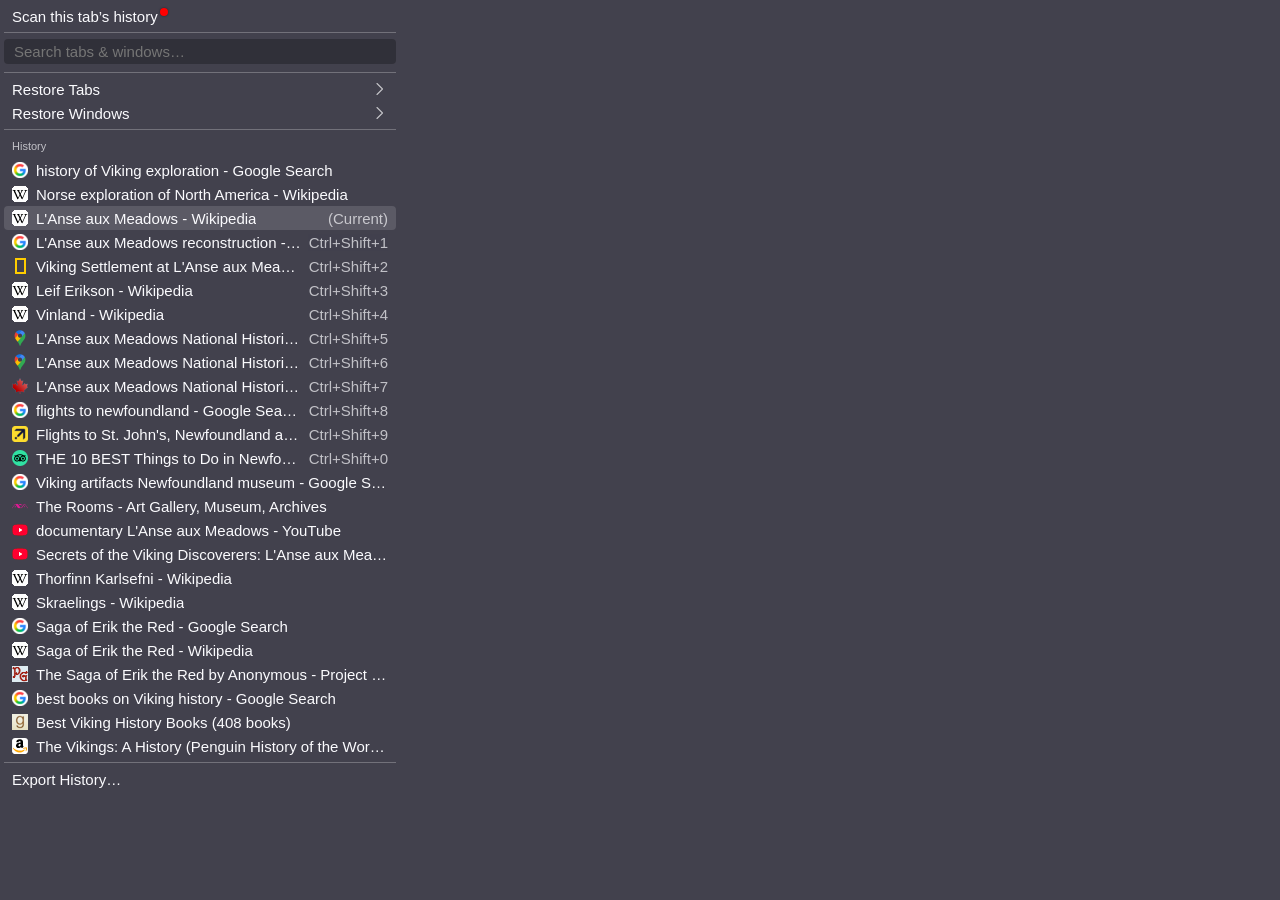
<file: firefox/rewin-popup.html>
<!DOCTYPE html><!--*- js-indent-level: 2; css-indent-offset: 2 -*-->
<!-- Copyright 2025 by zrajm. Licenses: CC BY-SA (text), GPLv2 (code). -->
<meta charset="utf-8">
<meta name="viewport" content="width=device-width,initial-scale=1">
<title>Sliding Menu</title>
<style>
  *, :before, :after { box-sizing: inherit; padding: 0; margin: 0 }
  html {
    box-sizing: border-box;
    overflow-x: hidden;
    font: 15px/normal Ubuntu, -apple-system, BlinkMacSystemFont, 'Segoe UI',
          Roboto, 'Helvetica Neue', Oxygen-Sans, Ubuntu, Cantarell, sans-serif;
    scroll-behavior: smooth;
    max-width: 400px;
  }
  body {
    cursor: default;
    background: #42414d;
    color: #fbfbfe;
  }
  :focus { outline: 2px solid #ccf8 }
  a {
    overflow-x: hidden; color: inherit; text-decoration: none;
    &:hover, &.current { background: #fff2 }
  }
  input {
    height: 16px; margin: 2px 0 4px;
    border: 0; border-radius: 4px;
    background: #0004; color: inherit;
    height: auto; width: 100%;
    padding: 4px 10px;
    font: inherit;
  }
  mark {
    background: #888d;
    outline: 1px solid #888d;
    color: inherit;
    z-index:-1;
  }
  /* Menu item appearance. */
  div {
    /* Menu items are <a>, <small> or <hr>. */
    & > :is(a, small) { /* menu items */
      &:is(small) { opacity: 69%; font-size: 11px } /* small text */
      &:is(a) {                                     /* clickable item */
        & > span { overflow: hidden; text-overflow: ellipsis }
        & > img { height: 16px; width: 16px; margin-right: 8px }
        &[key],
        &[href^="#"]:not([href="#"]) {  /* FIXME: rewrite selector? */
          &:before, &:after { opacity: 69%; }
          &:after  { padding-left : 8px; margin-left: auto }
          &:before { padding-right: 8px }
          &[key]:after { content: attr(key) } /* keyboard shortcut */
          &:not([key]) {
            &:before, &:after { height: 16px; }
            &:first-child {             /* 1st item in submenu */
              font-weight: bold;
              &:before { content: url("popup-prev.svg") }
            }
            &:not(:first-child):after { /* other items */
              content: url("popup-next.svg");
            }
          }
        }
      }
      display: flex; flex-flow: row nowrap; /* flex-direction + flex-wrap */
      align-items: center;
      white-space: nowrap;
      padding: 0 8px; height: 24px; border-radius: 4px;
    }
    & > hr {
      opacity: 25%; margin: 4px 0; height: 1px;
      border: 0; border-top: 1px solid #fefeff;
    }
  }
  div.menu {
    padding: 4px;
    /* Menu scrolling left/right. */
    &[id="top"] { position: relative }
    & div.menu { position: absolute; width: 100%; height: 100%; left: 100%; top: 0; }
    visibility: hidden;         /* show submenu matching URL fragment */
    &[id="top"]:not(:has(:target)), &:target { visibility: visible }
    transition: visibility .5s; /* delay 'visibility' until animation done */
  }
  a[badge]:after {
    border-radius: 5px;
    position: relative; top: -4px;
    content: attr(badge);
    background: #f00; box-shadow: 0 0 2px #0008;
    font-size: 11px;
    padding: 0 4px;
    margin-left: 2px;
    min-width: 8px;
    min-height: 8px;
  }
</style>
<div class=menu id=top>
  <a href="#" badge>Scan this tab’s history</a>
  <hr>
  <input id=q placeholder="Search tabs & windows…" autocomplete=off>
  <div id=out></div>
  <hr>
  <a href="#tabs">Restore Tabs</a>
  <div class=menu id=tabs>
    <a href="#top">Restore Tabs</a>
    <hr>
    <a href="#tabs2">tabs2</a>
    <a href="#">SOUCHSOUHSRCHU</a>
    <a href="#">SOUCHSOUHSRCHU</a>
    <a href="#">SOUCHSOUHSRCHU</a>
    <a href="#">SOUCHSOUHSRCHU</a>
    <a href="#">SOUCHSOUHSRCHU</a>
    <a href="#">SOUCHSOUHSRCHU</a>
    <a href="#">SOUCHSOUHSRCHU</a>
    <a href="#">SOUCHSOUHSRCHU</a>
    <a href="#">SOUCHSOUHSRCHU</a>
    <a href="#">SOUCHSOUHSRCHU</a>
    <div class=menu id=tabs2>
      <a href="#tabs">Tabs2</a>
      <hr>
      <a href="#">SOUCHSOUHSRCHU</a>
      <a href="#">SOUCHSOUHSRCHU</a>
      <a href="#">SOUCHSOUHSRCHU</a>
      <a href="#">SOUCHSOUHSRCHU</a>
      <a href="#">SOUCHSOUHSRCHU</a>
      <a href="#">SOUCHSOUHSRCHU</a>
      <a href="#">SOUCHSOUHSRCHU</a>
      <a href="#">SOUCHSOUHSRCHU</a>
      <a href="#">SOUCHSOUHSRCHU</a>
      <a href="#">SOUCHSOUHSRCHU</a>
    </div>
  </div>
  <a href="#wins">Restore Windows</a>
  <div class=menu id=wins>
    <a href="#top">Restore Windows</a>
    <hr>
    <a href="#">SOUCHSOUHSRCHU</a>
    <a href="#">SOUCHSOUHSRCHU</a>
    <a href="#">SOUCHSOUHSRCHU</a>
    <a href="#">SOUCHSOUHSRCHU</a>
    <a href="#">SOUCHSOUHSRCHU</a>
    <a href="#">SOUCHSOUHSRCHU</a>
    <a href="#">SOUCHSOUHSRCHU</a>
    <a href="#">SOUCHSOUHSRCHU</a>
    <a href="#">SOUCHSOUHSRCHU</a>
    <a href="#">SOUCHSOUHSRCHU</a>
  </div>
  <hr>
  <small>History</small>
  <a href="https://www.google.com/search?q=history+of+Viking+exploration">
    <img src="icon/google.png"><span>history of Viking exploration - Google Search</span></a>
  <a href="https://en.wikipedia.org/wiki/Norse_exploration_of_North_America">
    <img src="icon/wikipedia.png"><span>Norse exploration of North America - Wikipedia</span></a>
  <a href="https://en.wikipedia.org/wiki/L%27Anse_aux_Meadows" class=current key="(Current)">
    <img src="icon/wikipedia.png"><span>L'Anse aux Meadows - Wikipedia</span></a>
  <a href="https://www.google.com/search?q=L%27Anse+aux+Meadows+reconstruction&tbm=isch" key="Ctrl+Shift+1">
    <img src="icon/google.png"><span>L'Anse aux Meadows reconstruction - Google Search</span></a>
  <a href="https://www.nationalgeographic.com/photo-of-the-day/2023/10/vikings-settlement-lanse-aux-meadows.jpg" key="Ctrl+Shift+2">
    <img src="icon/nationalgeographic.png"><span>Viking Settlement at L'Anse aux Meadows - National Geographic</span></a>
  <a href="https://en.wikipedia.org/wiki/Leif_Erikson" key="Ctrl+Shift+3">
    <img src="icon/wikipedia.png"><span>Leif Erikson - Wikipedia</span></a>
  <a href="https://en.wikipedia.org/wiki/Vinland" key="Ctrl+Shift+4">
    <img src="icon/wikipedia.png"><span>Vinland - Wikipedia</span></a>
  <a href="https://www.google.com/maps/search/L%27Anse+aux+Meadows+National+Historic+Site" key="Ctrl+Shift+5">
    <img src="icon/google-maps.png"><span>L'Anse aux Meadows National Historic Site - Google Maps</span></a>
  <a href="https://www.google.com/maps/place/L%27Anse+aux+Meadows+National+Historic+Site/@51.485123,-55.539878,14z" key="Ctrl+Shift+6">
    <img src="icon/google-maps.png"><span>L'Anse aux Meadows National Historic Site</span></a>
  <a href="https://parks.canada.ca/lhn-nhs/nl/lanseauxmeadows" key="Ctrl+Shift+7">
    <img src="icon/parks-canada.png"><span>L'Anse aux Meadows National Historic Site - Parks Canada</span></a>
  <a href="https://www.google.com/search?q=flights+to+newfoundland" key="Ctrl+Shift+8">
    <img src="icon/google.png"><span>flights to newfoundland - Google Search</span></a>
  <a href="https://www.expedia.com/flights/St-Johns-Newfoundland.d60527.Travel-Guide-Flights" key="Ctrl+Shift+9">
    <img src="icon/expedia.png"><span>Flights to St. John's, Newfoundland and Labrador - Expedia</span></a>
  <a href="https://www.tripadvisor.com/Attractions-g154962-Activities-Newfoundland_and_Labrador.html" key="Ctrl+Shift+0">
    <img src="icon/tripadvisor.png"><span>THE 10 BEST Things to Do in Newfoundland and Labrador</span></a>
  <a href="https://www.google.com/search?q=Viking+artifacts+Newfoundland+museum">
    <img src="icon/google.png"><span>Viking artifacts Newfoundland museum - Google Search</span></a>
  <a href="https://www.therooms.ca/">
    <img src="icon/therooms.png"><span>The Rooms - Art Gallery, Museum, Archives</span></a>
  <a href="https://www.youtube.com/results?search_query=documentary+L%27Anse+aux+Meadows">
    <img src="icon/youtube.png"><span>documentary L'Anse aux Meadows - YouTube</span></a>
  <a href="https://www.youtube.com/watch?v=ABCDEFG123">
    <img src="icon/youtube.png"><span>Secrets of the Viking Discoverers: L'Anse aux Meadows</span></a>
  <a href="https://en.wikipedia.org/wiki/Thorfinn_Karlsefni">
    <img src="icon/wikipedia.png"><span>Thorfinn Karlsefni - Wikipedia</span></a>
  <a href="https://en.wikipedia.org/wiki/Skraelings">
    <img src="icon/wikipedia.png"><span>Skraelings - Wikipedia</span></a>
  <a href="https://www.google.com/search?q=Saga+of+Erik+the+Red">
    <img src="icon/google.png"><span>Saga of Erik the Red - Google Search</span></a>
  <a href="https://en.wikipedia.org/wiki/Saga_of_Erik_the_Red">
    <img src="icon/wikipedia.png"><span>Saga of Erik the Red - Wikipedia</span></a>
  <a href="https://www.gutenberg.org/ebooks/172">
    <img src="icon/gutenberg.png"><span>The Saga of Erik the Red by Anonymous - Project Gutenberg</span></a>
  <a href="https://www.google.com/search?q=best+books+on+Viking+history">
    <img src="icon/google.png"><span>best books on Viking history - Google Search</span></a>
  <a href="https://www.goodreads.com/shelf/show/viking-history">
    <img src="icon/goodreads.png"><span>Best Viking History Books (408 books)</span></a>
  <a href="https://www.amazon.com/Vikings-History-Peoples-Migration-Penguin/dp/0143126521">
    <img src="icon/amazon.png"><span>The Vikings: A History (Penguin History of the World): Else Roesdahl: Amazon.com</span></a>
  <hr>
  <a href="#">Export History…</a>
</div>
<script type=module src=rewin-popup.js></script>
<!--[eof]-->
</file>
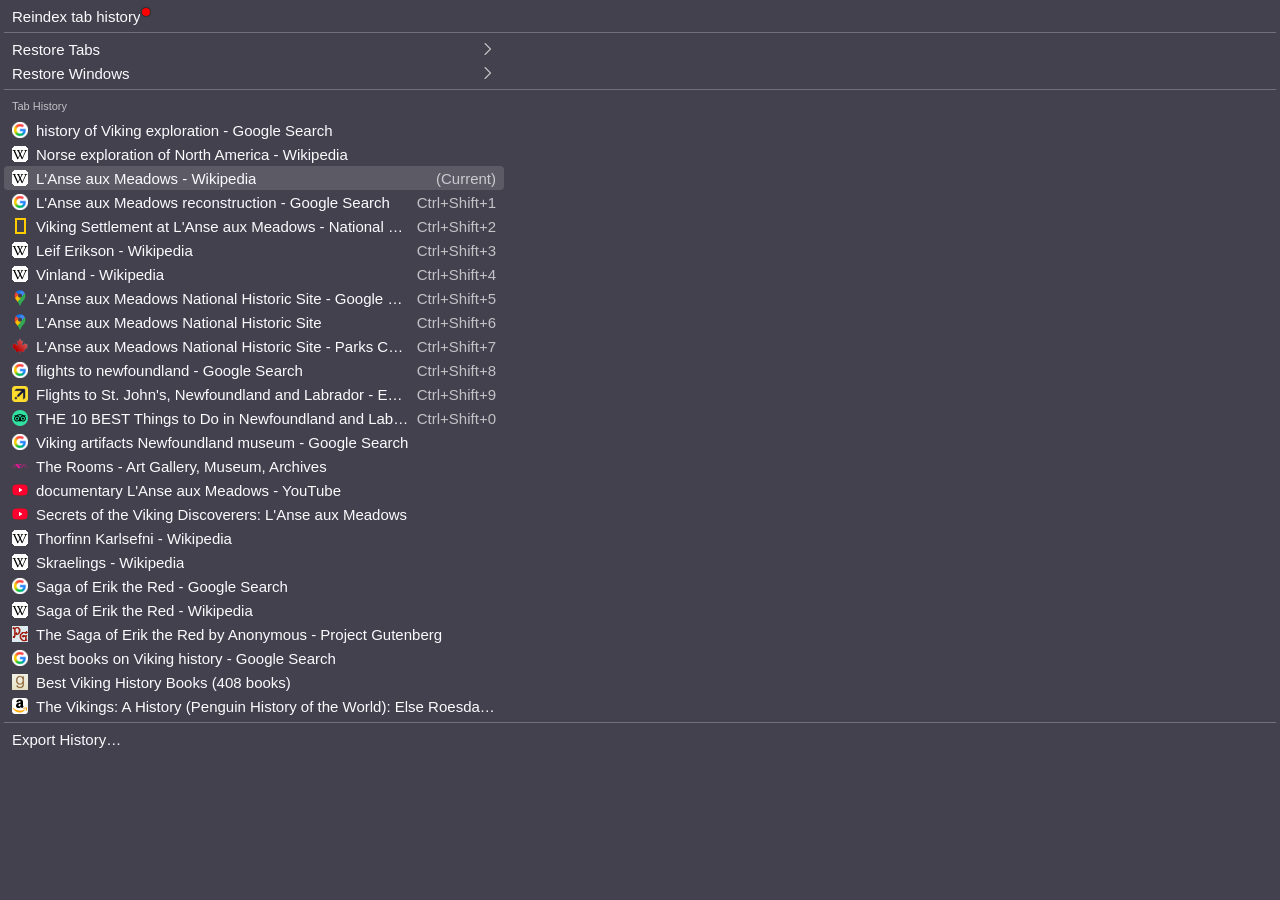
<file: firefox/rewin.html>
<!DOCTYPE html><!--*- ispell-dictionary: "sv"; js-indent-level: 2; css-indent-offset: 2 -*-->
<!-- Copyright 2025 by zrajm. Licenses: CC BY-SA (text), GPLv2 (code). -->
<meta charset="utf-8">
<meta name=viewport content=width=device-width,initial-scale=1.0,viewport-fit=cover>
<style>
  *, :before, :after { box-sizing: inherit; padding: 0; margin: 0 }
  body {
    box-sizing: border-box;
    background: #42414d;
    color: #fbfbfe;
    font: 15px/normal Ubuntu, -apple-system, BlinkMacSystemFont, 'Segoe UI',
          Roboto, 'Helvetica Neue', Oxygen-Sans, Ubuntu, Cantarell, sans-serif;
    margin: 4px;
    cursor: default;
  }
  dev.menu { display: flex; flex-flow: column nowrap; }
  div.item, div.heading {
    display: flex; flex-flow: row nowrap; /* flex-direction + flex-wrap */
    align-items: center;
    padding: 0 8px;
    border-radius: 4px;
    height: 24px;
    max-width: 500px;
    white-space: nowrap;
    &:not(.heading):hover, &.current { background: #fff2 }
    & img {
      flex: 0 0 auto; /* grow + shrink + basis */
      height: 16px; width: 16px;
      margin-right: 8px;
    }
    & a {
      color: #fbfbfe;
      text-decoration: none;
      overflow: hidden;
      text-overflow: ellipsis;
    }
    & span {
      flex: 0 0 auto;
      color: #fefeff; opacity: 69%;
      padding-left: 8px;
      margin-left: auto;
    }
    & span[arrow] {
      content: url('data:image/svg+xml,<svg xmlns="http://www.w3.org/2000/svg" width="16" height="16"><path fill="none" stroke="%23fefeff" stroke-linecap="round" stroke-linejoin="round" stroke-width="1.1" d="M5 2.5 10.5 8 5 13.5"/></svg>');
    }
  }
  div.heading {
    font-size: 11px;
    padding: 4px 8px;
    opacity: 69%;
  }
  hr {
    margin: 4px 0;
    height: 1px;
    border: 0;
    border-top: 1px solid #fefeff;
    opacity: 25%;
  }
  a[badge]:after {
    position: absolute; 
    background: #f00;
    box-shadow: 0 0 2px #000;
    content: '';
    font-size: 11px;
    padding: 0 2px;
    border-radius: 5px;
    margin-left:2px;
    width: 8px;
    height: 8px;
  }
</style>
<div class=menu>
  <div class=item title="Rewin is missing history for this tab.
(Fixing may lose context or form info.)"><a badge>Reindex tab history</a></div>
  <hr>
  <div class=item><a>Restore Tabs</a><span arrow></span></div>
  <div class=item><a>Restore Windows</a><span arrow></span></div>
  <hr>
  <div class=heading>Tab History</div>
  <div class=history>
    <div class=item><img src="icon/google.png" height=16 width=16>
      <a href="https://www.google.com/search?q=history+of+Viking+exploration" target=_blank
      >history of Viking exploration - Google Search</a></div>
    <div class=item><img src="icon/wikipedia.png" height=16 width=16>
      <a href="https://en.wikipedia.org/wiki/Norse_exploration_of_North_America" target=_blank
      >Norse exploration of North America - Wikipedia</a></div>
    <div class="item current"><img src="icon/wikipedia.png" height=16 width=16>
      <a href="https://en.wikipedia.org/wiki/L%27Anse_aux_Meadows" target=_blank
      >L'Anse aux Meadows - Wikipedia</a><span>(Current)</span></div>
    <div class=item><img src="icon/google.png" height=16 width=16>
      <a href="https://www.google.com/search?q=L%27Anse+aux+Meadows+reconstruction&tbm=isch" target=_blank
      >L'Anse aux Meadows reconstruction - Google Search</a><span>Ctrl+Shift+1</span></div>
    <div class=item><img src="icon/nationalgeographic.png" height=16 width=16>
      <a href="https://www.nationalgeographic.com/photo-of-the-day/2023/10/vikings-settlement-lanse-aux-meadows.jpg" target=_blank
      >Viking Settlement at L'Anse aux Meadows - National Geographic</a><span>Ctrl+Shift+2</span></div>
    <div class=item><img src="icon/wikipedia.png" height=16 width=16>
      <a href="https://en.wikipedia.org/wiki/Leif_Erikson" target=_blank
      >Leif Erikson - Wikipedia</a><span>Ctrl+Shift+3</span></div>
    <div class=item><img src="icon/wikipedia.png" height=16 width=16>
      <a href="https://en.wikipedia.org/wiki/Vinland" target=_blank
      >Vinland - Wikipedia</a><span>Ctrl+Shift+4</span></div>
    <div class=item><img src="icon/google-maps.png" height=16 width=16>
      <a href="https://www.google.com/maps/search/L%27Anse+aux+Meadows+National+Historic+Site" target=_blank
      >L'Anse aux Meadows National Historic Site - Google Maps</a><span>Ctrl+Shift+5</span></div>
    <div class=item><img src="icon/google-maps.png" height=16 width=16>
      <a href="https://www.google.com/maps/place/L%27Anse+aux+Meadows+National+Historic+Site/@51.485123,-55.539878,14z" target=_blank
      >L'Anse aux Meadows National Historic Site</a><span>Ctrl+Shift+6</span></div>
    <div class=item><img src="icon/parks-canada.png" height=16 width=16>
      <a href="https://parks.canada.ca/lhn-nhs/nl/lanseauxmeadows" target=_blank
      >L'Anse aux Meadows National Historic Site - Parks Canada</a><span>Ctrl+Shift+7</span></div>
    <div class=item><img src="icon/google.png" height=16 width=16>
      <a href="https://www.google.com/search?q=flights+to+newfoundland" target=_blank
      >flights to newfoundland - Google Search</a><span>Ctrl+Shift+8</span></div>
    <div class=item><img src="icon/expedia.png" height=16 width=16>
      <a href="https://www.expedia.com/flights/St-Johns-Newfoundland.d60527.Travel-Guide-Flights" target=_blank
      >Flights to St. John's, Newfoundland and Labrador - Expedia</a><span>Ctrl+Shift+9</span></div>
    <div class=item><img src="icon/tripadvisor.png" height=16 width=16>
      <a href="https://www.tripadvisor.com/Attractions-g154962-Activities-Newfoundland_and_Labrador.html" target=_blank
      >THE 10 BEST Things to Do in Newfoundland and Labrador</a><span>Ctrl+Shift+0</span></div>
    <div class=item><img src="icon/google.png" height=16 width=16>
      <a href="https://www.google.com/search?q=Viking+artifacts+Newfoundland+museum" target=_blank
      >Viking artifacts Newfoundland museum - Google Search</a></div>
    <div class=item><img src="icon/therooms.png" height=16 width=16>
      <a href="https://www.therooms.ca/" target=_blank
      >The Rooms - Art Gallery, Museum, Archives</a></div>
    <div class=item><img src="icon/youtube.png" height=16 width=16>
      <a href="https://www.youtube.com/results?search_query=documentary+L%27Anse+aux+Meadows" target=_blank
      >documentary L'Anse aux Meadows - YouTube</a></div>
    <div class=item><img src="icon/youtube.png" height=16 width=16>
      <a href="https://www.youtube.com/watch?v=ABCDEFG123" target=_blank
      >Secrets of the Viking Discoverers: L'Anse aux Meadows</a></div>
    <div class=item><img src="icon/wikipedia.png" height=16 width=16>
      <a href="https://en.wikipedia.org/wiki/Thorfinn_Karlsefni" target=_blank
      >Thorfinn Karlsefni - Wikipedia</a></div>
    <div class=item><img src="icon/wikipedia.png" height=16 width=16>
      <a href="https://en.wikipedia.org/wiki/Skraelings" target=_blank
      >Skraelings - Wikipedia</a></div>
    <div class=item><img src="icon/google.png" height=16 width=16>
      <a href="https://www.google.com/search?q=Saga+of+Erik+the+Red" target=_blank
      >Saga of Erik the Red - Google Search</a></div>
    <div class=item><img src="icon/wikipedia.png" height=16 width=16>
      <a href="https://en.wikipedia.org/wiki/Saga_of_Erik_the_Red" target=_blank
      >Saga of Erik the Red - Wikipedia</a></div>
    <div class=item><img src="icon/gutenberg.png" height=16 width=16>
      <a href="https://www.gutenberg.org/ebooks/172" target=_blank
      >The Saga of Erik the Red by Anonymous - Project Gutenberg</a></div>
    <div class=item><img src="icon/google.png" height=16 width=16>
      <a href="https://www.google.com/search?q=best+books+on+Viking+history" target=_blank
      >best books on Viking history - Google Search</a></div>
    <div class=item><img src="icon/goodreads.png" height=16 width=16>
      <a href="https://www.goodreads.com/shelf/show/viking-history" target=_blank
      >Best Viking History Books (408 books)</a></div>
    <div class=item><img src="icon/amazon.png" height=16 width=16>
      <a href="https://www.amazon.com/Vikings-History-Peoples-Migration-Penguin/dp/0143126521" target=_blank
      >The Vikings: A History (Penguin History of the World): Else Roesdahl: Amazon.com</a></div>
  </div>
  <hr>
  <div class=item><a>Export History…</a></div>
</div>
<!--[eof]-->
</file>
